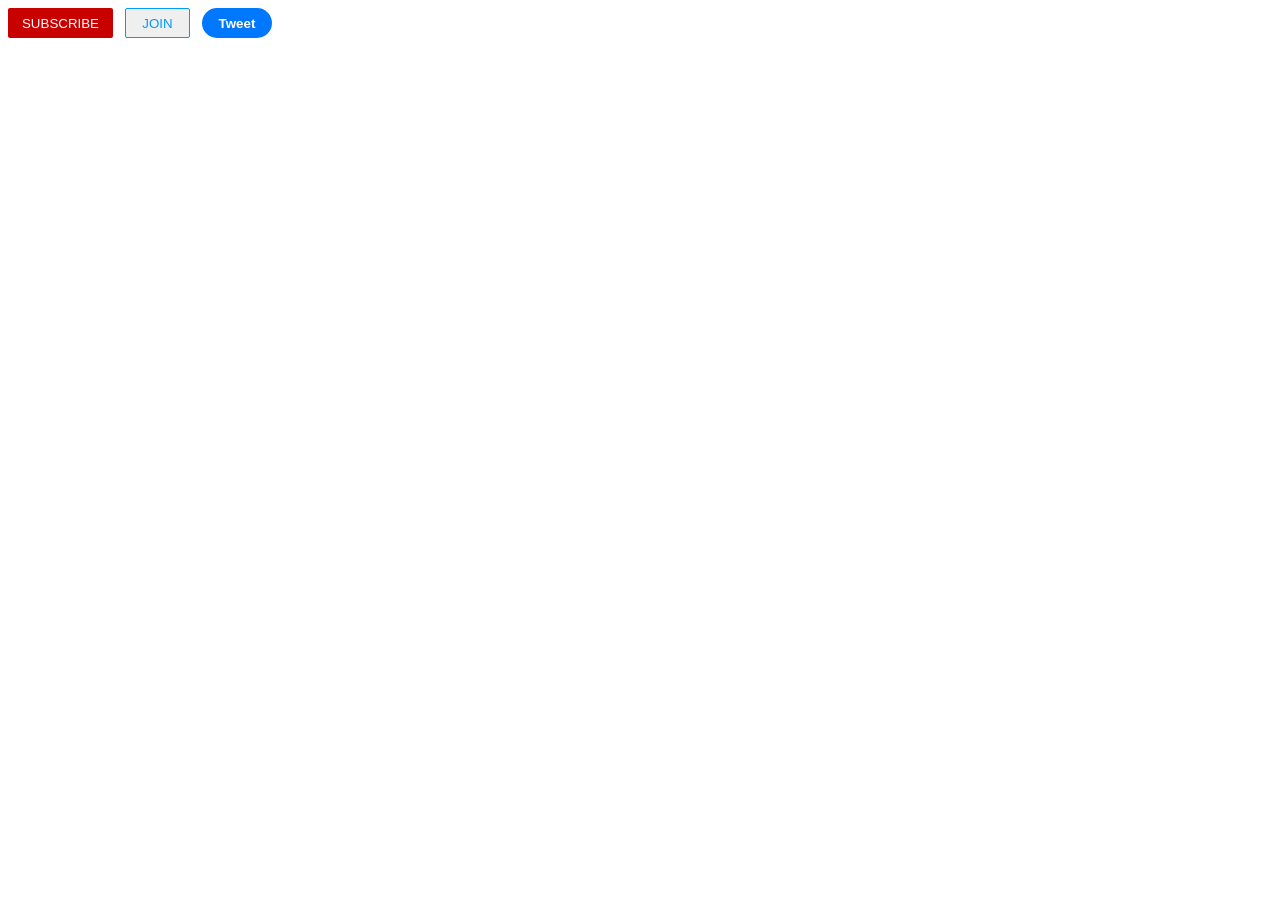
<file: Study/index.html>
<DOCTYPE! html>
    <html>
        <head>
            <style>
                .sub {
                    background-color: rgb(201, 0, 0);
                    color: white;
                    border: none;
                    height: 30px;
                    width: 105px;
                    border-radius: 2px;
                    cursor: pointer;
                    margin-right: 8px;
                }
                .sub:hover{
                    opacity: 0.8;
                }
                .sub:active{
                    opacity: 0.6;
                }
                
                .join {
                    color: rgb(0, 153, 255);
                    border-color: rgb(0, 153, 255);
                    border-style: solid;
                    border-width: 1px;
                    height: 30px;
                    width: 65px;
                    border-radius: 2px;
                    cursor: pointer;
                }

                .tweet {
                    background-color: rgb(0, 119, 255);
                    color: white;
                    border: none;
                    border-radius: 35px;
                    height: 30px;
                    width: 70px;
                    font-weight: bold;
                    margin-left: 8px;
                 }
            </style>
        </head>
        <body>
            <button class="sub">SUBSCRIBE</button>
            <button class="join">JOIN</button>
            <button class="tweet">Tweet</button>
        </body>
    </html>
</file>
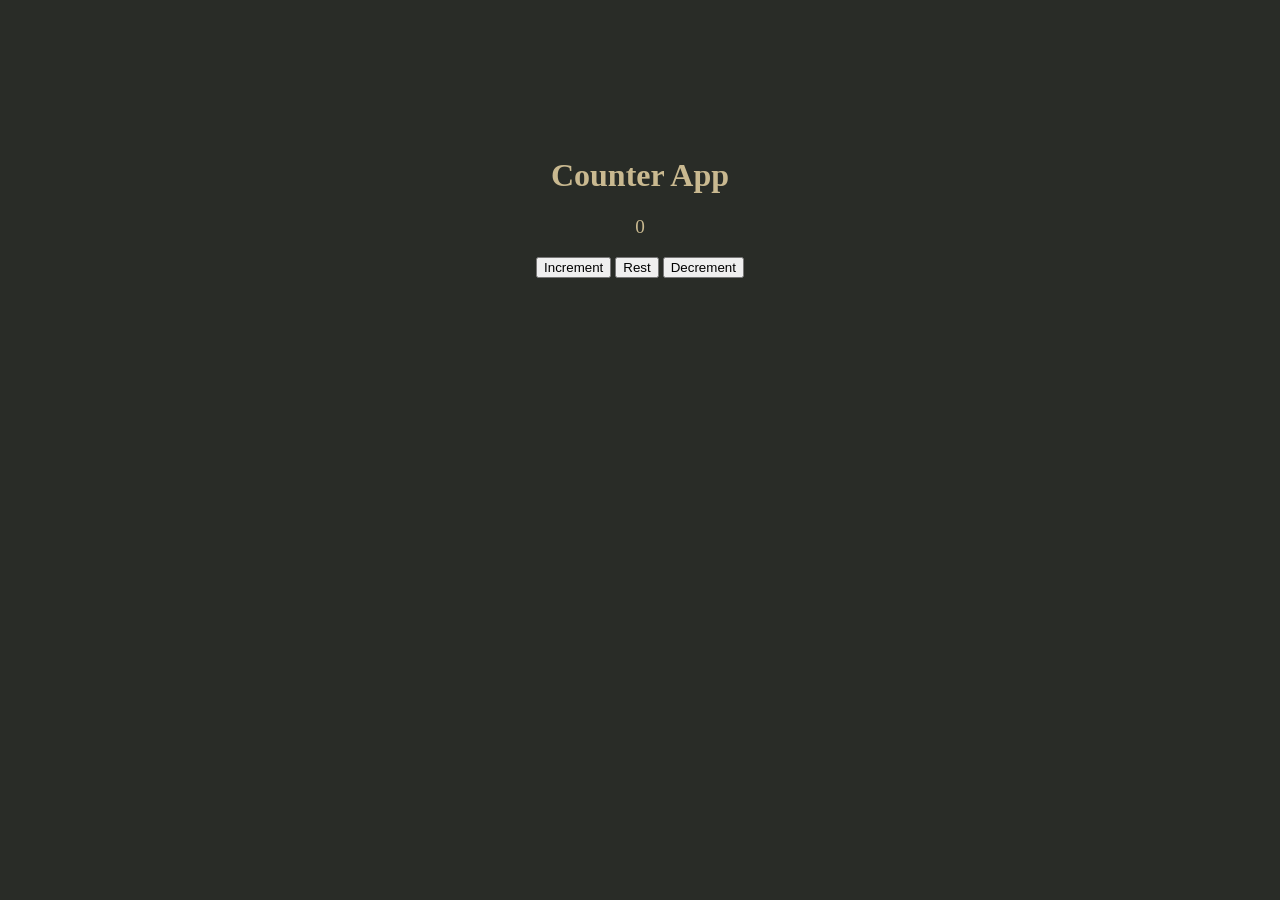
<file: Projects/Counter App/index.html>
<!DOCTYPE html>
<html>
    <head>
        <link rel="stylesheet" href="style.css">
    </head>
    <body>
        <h1>Counter App</h1>
        <p id = "counter"></p>
        <div class="button">
        <button onclick = "Increment()">Increment</button>
        <button onclick = "Rest()">Rest</button>
        <button onclick = "Decrement()">Decrement</button>
        </div>
        <script src="main.js"></script>
    </body>
</html>
</file>
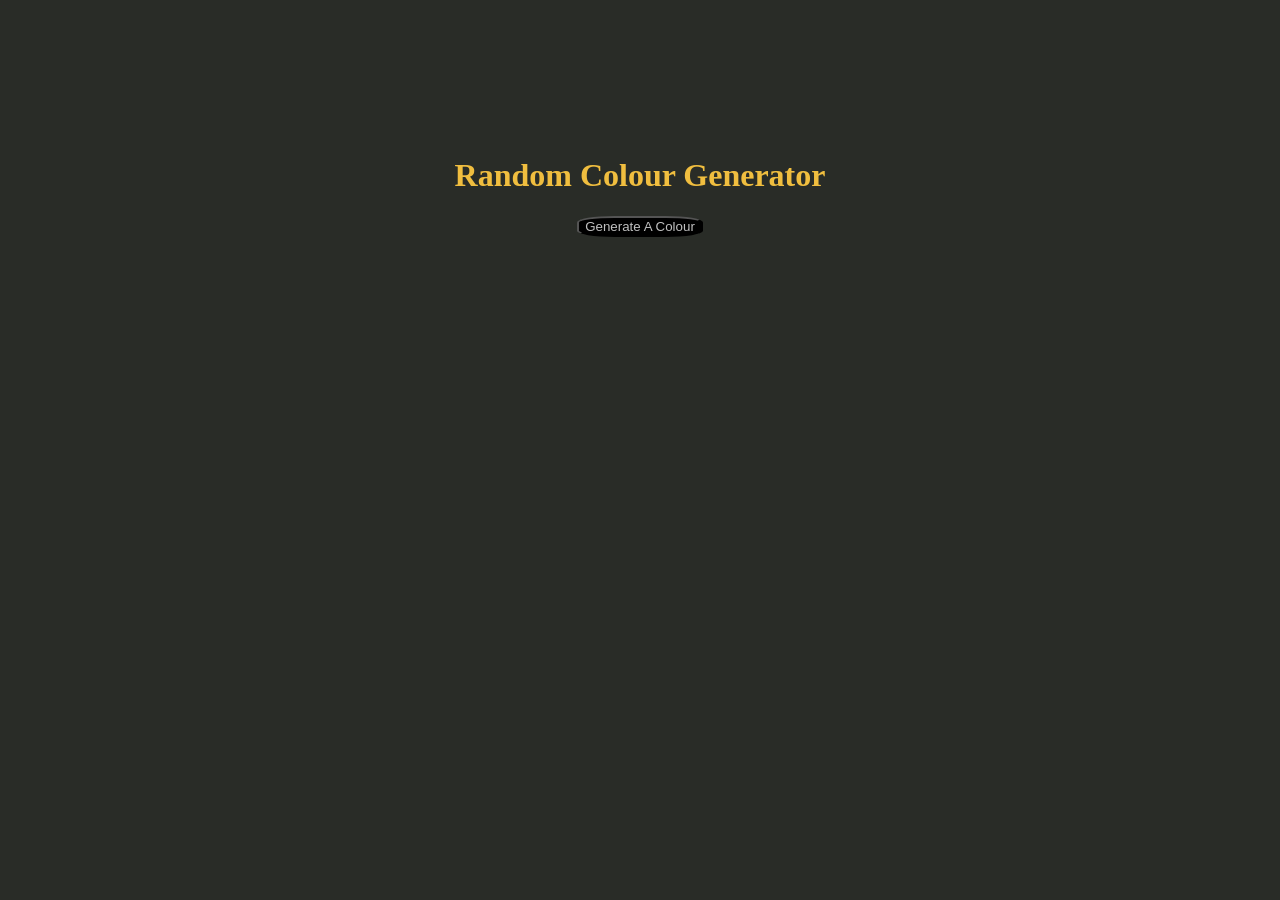
<file: Projects/Random Color Generator/index.html>
<!DOCTYPE html>
<html>
    <head>
        <link rel="stylesheet" href="style.css">
    </head>
    <body id="id1">
        <h1>Random Colour Generator</h1>
        <button onclick="randomColour()" class="b1">Generate A Colour</button>
        <script src="main.js"></script>
    </body>
</html>
</file>
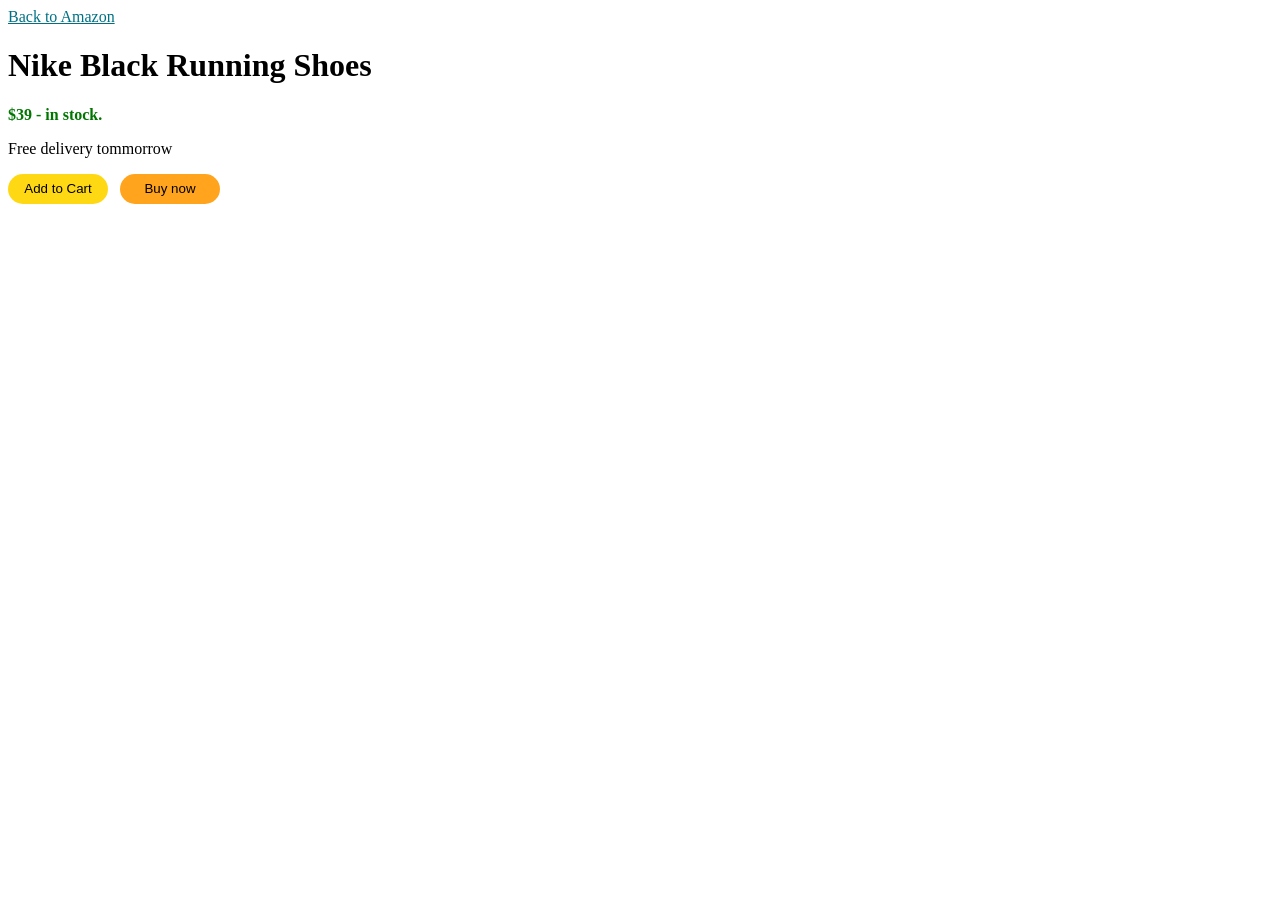
<file: Study/exercises1 2.html>
<!DOCTYPE html>
<html>
    <head>
        <style>
            .a {
                color: rgb(0, 113, 133);
            }
            .p{
                color: rgb(0, 118, 0);
                font-weight: bold;
            }
            .cart{
                background-color: rgb(255, 216,20);
                border: none;
                height: 30px;
                width: 100px;
                border-radius: 15px;
                cursor: pointer;
                margin-right: 8px;
            }
            .buy{
                background-color: rgb(255, 164, 28);
                border: none;
                height: 30px;
                width: 100px;
                border-radius: 15px;
                cursor: pointer;
                margin-right: 8px;
            }
        </style>
    </head>
    <body>
        <a href="" class="a">Back to Amazon</a>
        <h1>Nike Black Running Shoes</h1>
        <p class="p">$39 - in stock.</p>
        <p>Free delivery tommorrow</p>
        <button class="cart">Add to Cart</button>
        <button class="buy">Buy now</button>
    </body>
</html>
</file>
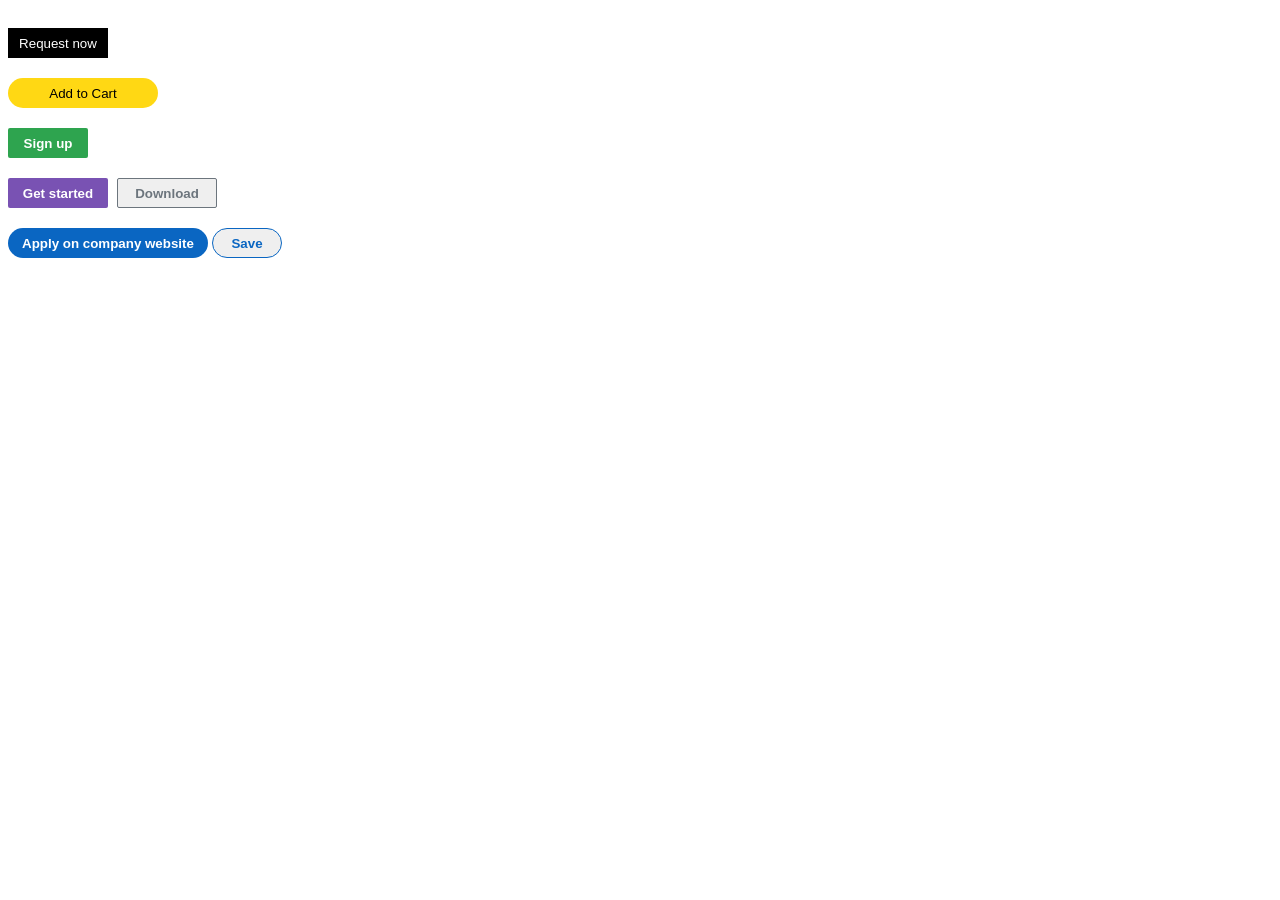
<file: Study/exercises1.html>
<!DOCTYPE html>
<html>
    <head>
        <link rel="stylesheet" href="exercises1.css">
    </head>
    <body>
        <button class="uber">Request now</button> <br>

        <button class="amazon">Add to Cart</button> <br>

        <button class="GitHub">Sign up</button> <br>

        <button class="Bootstrap1">Get started</button>
        <button class="Bootstrap2">Download</button> <br>

        <button class="Linkedin1">Apply on company website</button>
        <button class="Linkedin2">Save</button>
    </body>
</html>
</file>
<file: Projects/Counter App/style.css>
body{
    background-color: rgb(41, 44, 39);
    align-items: center;
    text-align: center;
    color: rgb(201, 185, 144);
    padding: 10%;
}

.button{
    color: rgb(175, 179, 181);
}

p{
    font-size: larger;
    font-weight: 500;
}
</file>
<file: Projects/Random Color Generator/style.css>
body{
    background-color: rgb(41, 44, 39);
    text-align: center;
    padding: 10%;
}

h1{
    color: rgb(240, 190, 63);
}

.b1{
    border: 5%;
    border-radius: 30%;
    color: silver;
    background-color: black;
}
</file>
<file: Study/exercises1.css>
.uber {
    background-color: black;
    color: white;
    border: none;
    height: 30px;
    width: 100px;
    cursor: pointer;
    margin-top: 20px;
    margin-bottom: 20px;
}

.amazon {
    background-color: rgb(255, 216, 20);
    border: none;
    height: 30px;
    width: 150px;
    border-radius: 15px;
    cursor: pointer;
    margin-bottom: 20px;
}

.GitHub{
    background-color: rgb(46, 164,79);
    color: white;
    border: none;
    border-radius: 2px;
    height: 30px;
    width: 80px;
    cursor: pointer;
    margin-bottom: 20px;
    font-weight: bold;
}

.Bootstrap1 {
    background-color: rgb(121, 82, 179);
    color: white;
    border: none;
    border-radius: 2px;
    height: 30px;
    width: 100px;
    font-weight: bold;
    cursor: pointer;
    margin-bottom: 20px;
}

.Bootstrap2 {
    color: rgb(108, 117, 125);
    border-color: rgb(108, 117, 125);
    border-style: solid;
    border-radius: 2px;
    height: 30px;
    width: 100px;
    font-weight: 600;
    border-width: thin;
    cursor: pointer;
    margin-left: 5px;
}

.Linkedin1 {
    background-color: rgb(10, 102, 194);
    color: white;
    border: none;
    height: 30px;
    width: 200px;
    border-radius: 15px;
    font-weight: bold;
}

.Linkedin2 {
    color: rgb(10, 102, 194);
    border-color: rgb(10, 102, 194);
    border-style: solid;
    height: 30px;
    width: 70px;
    border-radius: 15px;
    font-weight: bold;
    border-width:thin ;
}
</file>
